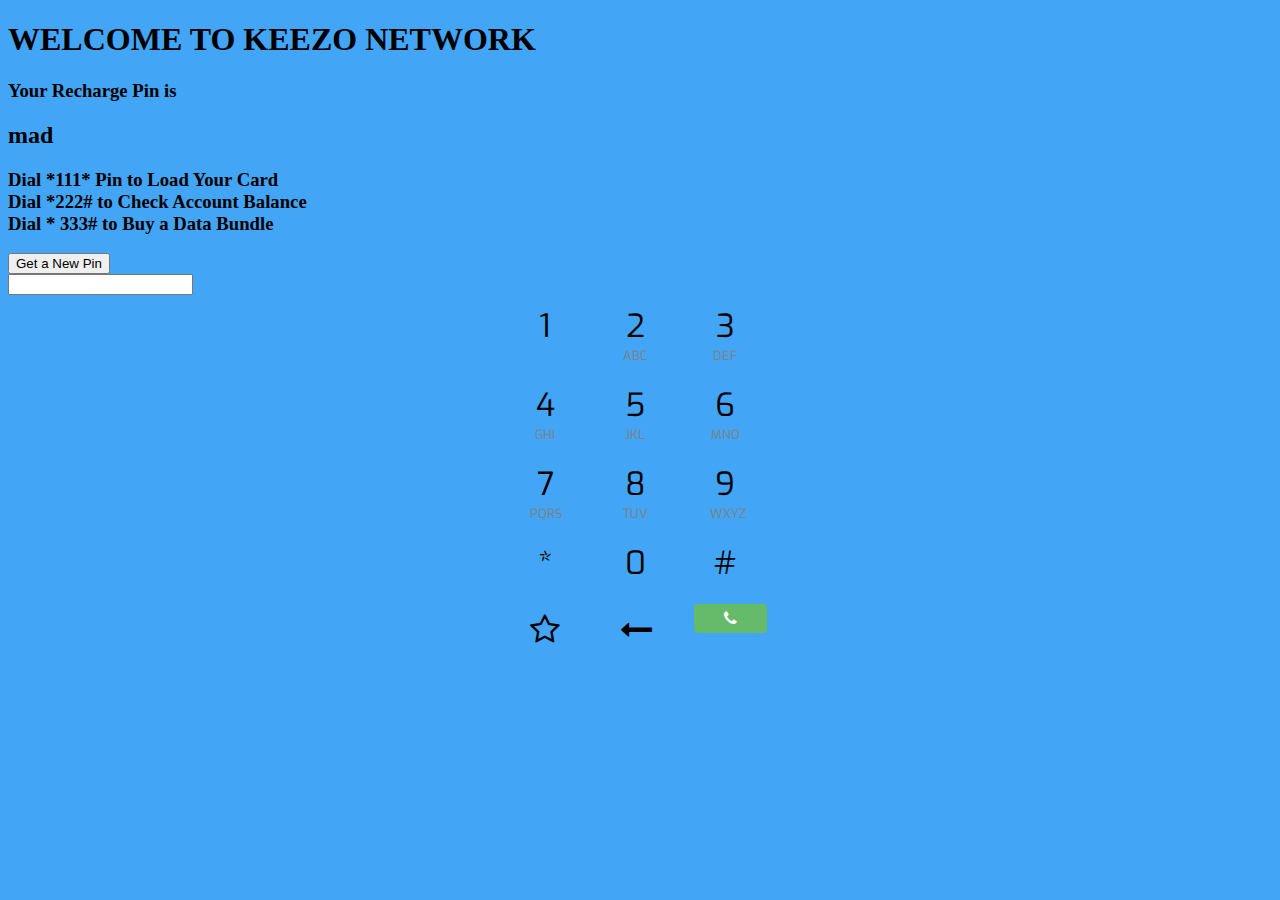
<file: Keezo network/index2.html>
<!DOCTYPE html>
<html lang="en">

<head>
    <meta charset="UTF-8">
    <meta http-equiv="X-UA-Compatible" content="IE=edge">
    <meta name="viewport" content="width=device-width, initial-scale=1.0">
    <title>Keezo network
    </title>
    <link href="https://fonts.googleapis.com/css?family=Exo" rel="stylesheet">
    <link href="https://maxcdn.bootstrapcdn.com/font-awesome/4.6.3/css/font-awesome.min.css" rel="stylesheet">
    <link rel="stylesheet" href="../Keezo network/style2.css">
</head>

<body>
    <!-- TO GET THE REHARGE INFORMATION -->
    <section>
        <div class="text" id="text">
            <h1>WELCOME TO KEEZO NETWORK</h1>
            <h3>Your Recharge Pin is</h3>
            <h2 class="mainPin" id="mainPin">mad</h2>
            <h3>Dial *111* Pin to Load Your Card <br>
                Dial *222# to Check Account Balance <br>
                Dial * 333# to Buy a Data Bundle </h3>

            <button class="btn" id="btn">Get a New Pin</button>
        </div>
    </section>


    <!-- THE DIAL PAD -->
    <section>
        <div class="dialPad" id="dialPad">
            <div class="empty" id=empty>
                <div class="show" id="show">
                    <input type="text" name="display" id=display>
                </div>
                <div class="numbers" id=numbers>
                    <div class="row">
                        <div class="digit" id="one">1</div>
                        <div class="digit" id="two"> 2 <div class="sub">ABC</div>
                        </div>
                        <div class="digit" id="three">3 <div class="sub">DEF</div>
                        </div>
                    </div>

                    <div class="row">
                        <div class="digit" id="four">4 <div class="sub">GHI</div>
                        </div>
                        <div class="digit" id="five">5 <div class="sub">JKL</div>
                        </div>
                        <div class="digit" id="six">6 <div class="sub">MNO</div>
                        </div>
                    </div>

                    <div class="row">
                        <div class="digit" id="seven">7 <div class="sub">PQRS</div>
                        </div>
                        <div class="digit" id="eight">8 <div class="sub">TUV</div>
                        </div>
                        <div class="digit" id="nine">9 <div class="sub">WXYZ</div>
                        </div>
                    </div>

                    <div class="row">
                        <div class="digit">*
                        </div>
                        <div class="digit">0
                        </div>
                        <div class="digit">#
                        </div>
                    </div>
                    
                    <div class="botrow"><i class="fa fa-star-o dig" aria-hidden="true"></i>
                        <div id="call"><i class="fa fa-phone" aria-hidden="true"></i></div>
                        <i class="fa fa-long-arrow-left dig" aria-hidden="true"></i>
                    </div>
                </div>
</body>

</html>
</file>
<file: Keezo network/style2.css>
body {
  background-color: #42a5f5;
}

.row {
  margin: 0 auto;
  width: 280px;
  clear: both;
  text-align: center;
  font-family: 'Exo';
}

.digit,
.dig {
  float: left;
  padding: 10px 30px;
  width: 30px;
  font-size: 2rem;
  cursor: pointer;
}

.sub {
  font-size: 0.8rem;
  color: grey;
}

.container {
  background-color: white;
  width: 320px;
  padding: 20px;
  margin: 30px auto;
  height: 420px;
  text-align: center;
  box-shadow: 0 14px 28px rgba(0, 0, 0, 0.25), 0 10px 10px rgba(0, 0, 0, 0.22);
}

#output {
  font-family: "Exo";
  font-size: 2rem;
  height: 60px;
  font-weight: bold;
  color: #1976d2;
}

#call {
  display: inline-block;
  background-color: #66bb6a;
  padding: 4px 30px;
  margin: 10px;
  color: white;
  border-radius: 4px;
  /* float: left; */
  cursor: pointer;
}

.botrow {
  margin: 0 auto;
  width: 280px;
  clear: both;
  text-align: center;
  font-family: 'Exo';
}

.digit:active,
.dig:active {
  background-color: #e6e6e6;
}

#call:hover {
  background-color: #81c784;
}

.dig {
  float: left;
  padding: 10px 20px;
  margin: 10px;
  width: 30px;
  cursor: pointer;
}
</file>
